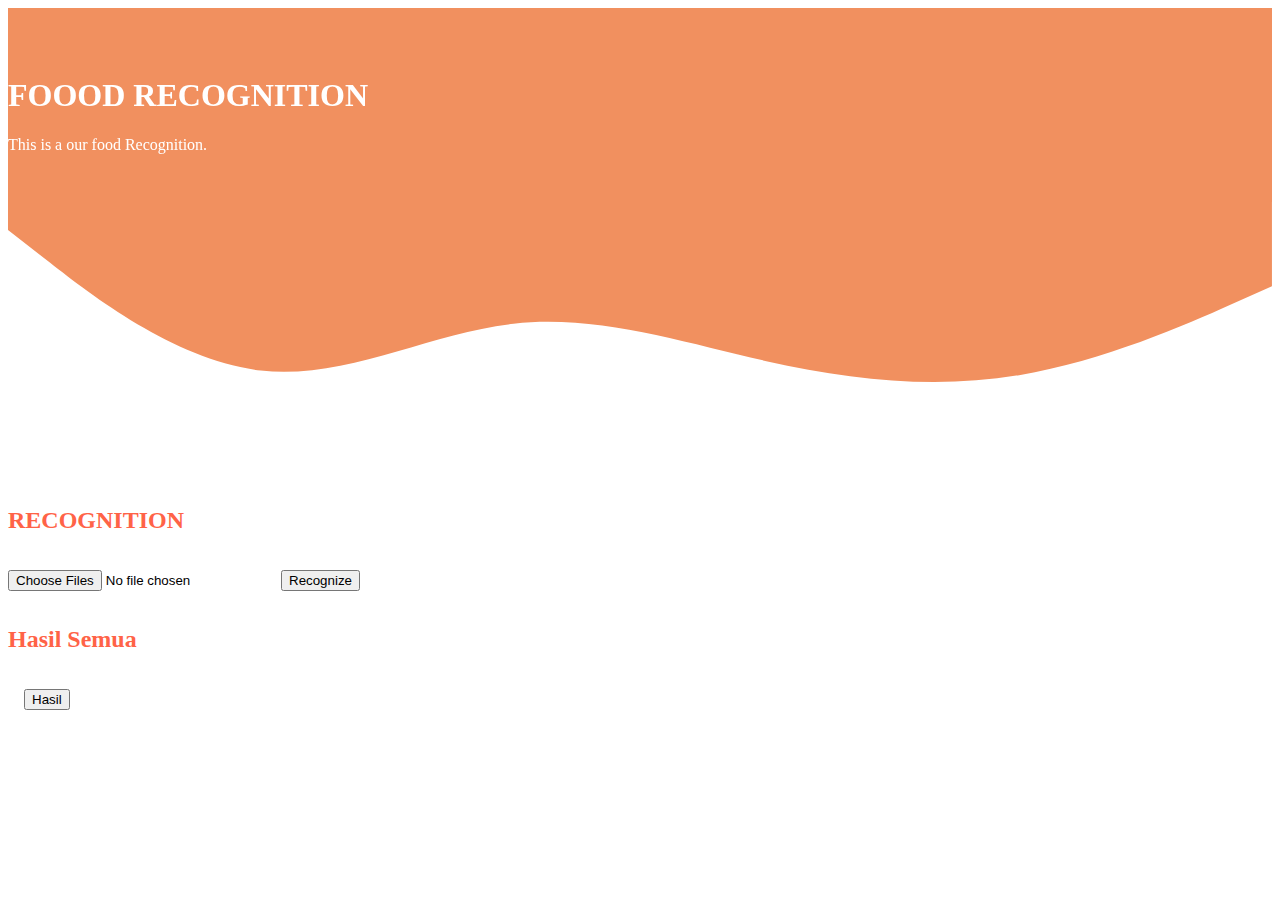
<file: templates/index.html>
<!DOCTYPE html>
<html lang="en">
  <head>
    <!-- Required meta tags -->
    <meta charset="utf-8" />
    <meta name="viewport" content="width=device-width, initial-scale=1" />
    <link rel="stylesheet" href="https://unpkg.com/aos@next/dist/aos.css" />

    <!-- Bootstrap CSS -->
    <link href="https://cdn.jsdelivr.net/npm/bootstrap@5.1.3/dist/css/bootstrap.min.css" rel="stylesheet" integrity="sha384-1BmE4kWBq78iYhFldvKuhfTAU6auU8tT94WrHftjDbrCEXSU1oBoqyl2QvZ6jIW3" crossorigin="anonymous" />
    <!-- MY CSS -->
    <link rel="stylesheet" href="style.css" />

    <title>Food Recognition</title>
  </head>
  <body>
  <!-- Navbar -->
  <!-- <nav class="navbar navbar-expand-lg navbar-dark shadow-sm" style="background-color: rgb(230, 169, 90)">
    <div class="container">
      <a class="navbar-brand" href="#">Food Recognition</a>
      <button class="navbar-toggler" type="button" data-bs-toggle="collapse" data-bs-target="#navbarNav" aria-controls="navbarNav" aria-expanded="false" aria-label="Toggle navigation">
        <span class="navbar-toggler-icon"></span>
      </button>
      <div class="collapse navbar-collapse" id="navbarNav">
        <ul class="navbar-nav ms-auto">
          <li class="nav-item">
            <a class="nav-link active" aria-current="page" href="#">Home</a>
          </li>
          <li class="nav-item">
            <a class="nav-link" href="#">Recognition</a>
          </li>
        </ul>
      </div>
    </div>
  </nav> -->
  <!-- akhir Navbar -->



  <!-- jumbotron -->

  <div class="jumbotron text-center"  style="padding-top: 3rem; background-color: #f1905f; padding-bottom: 2rem;">
    

    <div class="container" data-aos="zoom-in" data-aos-delay="50" data-aos-duration="2000">
      <h1 class="display-4 fw-bold font-sans-serif" style="color: white;" >FOOOD RECOGNITION</h1>
      <p class="font-sans-serif" style="color: white;" >This is a our food Recognition.</p>
        
    </div>
    </div>
<svg xmlns="http://www.w3.org/2000/svg" viewBox="0 0 1440 320"><path fill="#f1905f" fill-opacity="1" d="M0,32L48,69.3C96,107,192,181,288,192C384,203,480,149,576,138.7C672,128,768,160,864,181.3C960,203,1056,213,1152,197.3C1248,181,1344,139,1392,117.3L1440,96L1440,0L1392,0C1344,0,1248,0,1152,0C1056,0,960,0,864,0C768,0,672,0,576,0C480,0,384,0,288,0C192,0,96,0,48,0L0,0Z"></path></svg>
  <!-- inti program -->

  <div class="container">
    <div class="row text-center">
      <div class="col mb-3">
          <h2 class="fs-1 font-sans-serif" style="color: tomato;" >RECOGNITION</h2>
      </div>
    </div>
    <div class="row justify-content-center">
      <div class="col-4">
        <p>
          <div class=" mb-3 text-center">
            <div >
            <form action="http://127.0.0.1:8000/recognize" method="POST" enctype="multipart/form-data">
            <div class="well" data-bind="fileDrag: fileData, enable: onClear">
            <input class="form-control " type="file" id="formFile"type="text" multiple="true" class="form-control" placeholder="Recipient's username" aria-label="Recipient's username" aria-describedby="button-addon2" name="imgFilename" required="1" data-bind="fileInput: fileData" accept="image/*">
            <input class="btn btn-outline-secondary" type="submit" value="Recognize" style="margin: 1rem;">
          </form>        
        </p>
          </div>
        </div>
      </div>
  </div>
 <div class="container">
    <div class="row text-center">
      <div class="col mb-3">
          <h2 class="fs-1 font-sans-serif" style="color: tomato;" >Hasil Semua</h2>
      </div>
    </div>
    <div class="row justify-content-center">
      <div class="col-4">
        <p>
          <div class=" mb-3 text-center">
            <div >
            <form action="http://127.0.0.1:8000/hasil" method="GET" enctype="multipart/form-data">
              <input class="btn btn-outline-secondary" type="submit" value="Hasil"  style="margin: 1rem;">
          </form>        
        </p>
          </div>
        </div>
      </div>
  </div>  
    <script src="https://unpkg.com/aos@next/dist/aos.js"></script>
    <script>
      AOS.init();
    </script>
    <script src="https://cdn.jsdelivr.net/npm/bootstrap@5.1.3/dist/js/bootstrap.bundle.min.js" integrity="sha384-ka7Sk0Gln4gmtz2MlQnikT1wXgYsOg+OMhuP+IlRH9sENBO0LRn5q+8nbTov4+1p" crossorigin="anonymous"></script>
  </body>
</html>
</file>
<file: templates/style.css>
/* input[type='file'] {
  display: none;
} */

/* uploadbox {
  font-family: 'Montserrat', -apple-system, BlinkMacSystemFont, 'Segoe UI', Roboto, 'Helvetica Neue', Arial, sans-serif, 'Apple Color Emoji', 'Segoe UI Emoji', 'Segoe UI Symbol', 'Noto Color Emoji';
  font-size: 1.125rem;
  color: #000;
  background: white;
  width: 10px;
  line-height: 10px;
  border-radius: 7px;
  outline: none;
}
::-webkit-file-upload-button {
  text-transform: uppercase !important;
  color: white;
  font-size: 1.125rem;
  font-weight: 700;
  background: seagreen;
  padding: 23px;
  border: none;
  border-radius: 7px;
  box-shadow: 1px 0 1px 0px #ffc800;
}
::-webkit-file-upload-button {
  background: #ffc800;
} */

/* jumbotron */
/* .jumbotron {
  padding: 2rem 1rem;
  background-image: url(../assets/img/food1.jpg);
  background-size: cover;
  height: 706px;
} */
</file>
